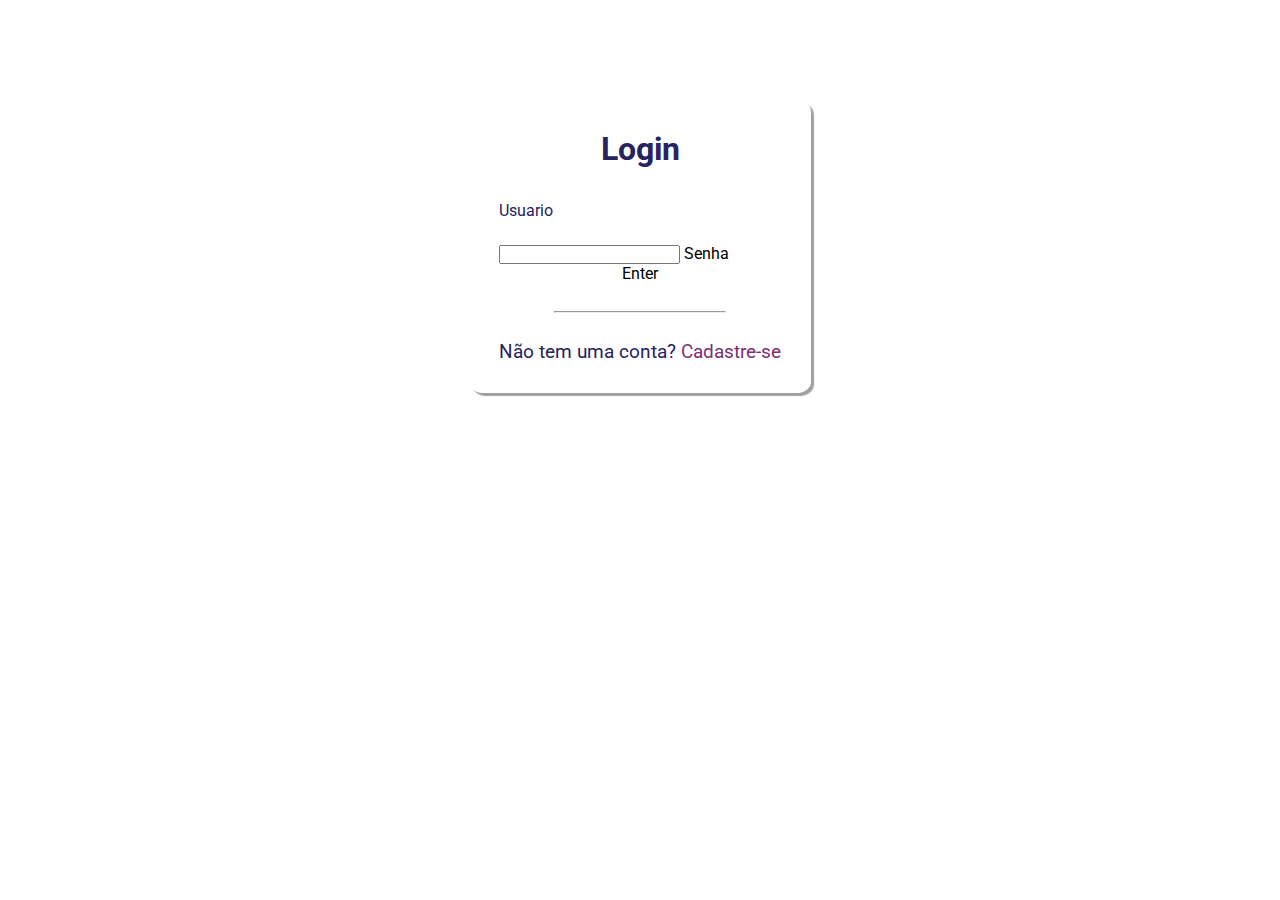
<file: index.html>
<!DOCTYPE html>
<html lang="pt-BR">
  <head>
    <meta charset="utf-8">
    <meta name="viewport" content="width=device-width, initial-scale=1.0">
    <meta http-equiv="refresh" content="30">
    <title>Login</title>
    <link rel="stylesheet" href="./css/index.css">

    <style>

    </style>

  </head>
  <body>
    <div class='container'>
      <div class='card'>
        <h1>Login</h1>

        <div class='label-float'>
          <input type='text' id='usuario' placeholder=""=''>
          <label for='usuario'>Usuario</label>
        </div>

        <div class='label-foot'>
          <input type='password' id='senha' placeholder="">
          <label for='senha'>Senha</label>
        </div>

        <div class='justify-center'>
          <botton>Enter</botton>
        </div>

        <div class='justify-center'>
          <hr>
        </div>

        <p>Não tem uma conta?
          <a href=''>Cadastre-se</a>
        </p>
      </div>
    </div>
  </body>
</html>
</file>
<file: css/index.css>
@import url('https://fonts.googleapis.com/css2?family=Bebas+Neue&family=Great+Vibes&family=Roboto:ital,wght@0,100;0,300;0,400;0,500;0,700;0,900;1,100;1,300;1,400;1,500;1,700;1,900&display=swap');

*{
  margin: 0;
  padding: 0;
  font-family: 'Roboto', sans-serif;
}

body {
  background-image: url(https://images.unsplash.com/photo-1506619216599-9d16d0903dfd?ixlib=rb-1.2.1&ixid=MnwxMjA3fDB8MHxwaG90by1wYWdlfHx8fGVufDB8fHx8&auto=format&fit=crop&w=1469&q=80);
  background-repeat: no-repeat;
  background-size: cover;
  background-attachment: fixed;
}

.container {
  display: flex;
  justify-content: center;
  width: 100%;
  margin-top: 100px;
}

.card {
  background-color: #ffffff80;
  padding: 30px;
  border-radius: 4%;
  box-shadow: 3px 3px 1px 0px #00000060;
}

h1 {
  text-align: center;
  margin-bottom: 20px;
  color: #272262
}

.label-float input {
  width: 100%;
  padding: 5px 5px;
  display: inline-block;
  border: 0;
  border-bottom: 2px solid #272262
  background-color: transparente;
  outline: none;
  min-width: 180px;
  font-size: 16px;
  transition: all .3s ease-out;
  border-radius: 0;
}

.label-float {
  position: relative;
  padding-top: 13px;
  margin-top: 5%;
  margin-bottom: 5%;
}

.label-float input: focus {
  border-bottom: 2px solid #4038a0;
}

.label-float label {
  color: #272262;
  pointer-events: none;
  position: absolute;
  top: 0;
  left: 0;
  margin-top: 13px;
  transition: all .3s ease-out;
}

.label-float input: focus + label {
  font-size: 13px;
  margin-top: 0;
  color: #4038a0
}

button {
  background-color: transparente;
  border-color: #272262;
  color: #272262;
  padding: 6px;
  font-weight: bold;
  font-size: 12pt;
  margin-top: 20px;
  border-radius: 4px;
  cursor: pointer;
  outline: all .4s ease-out;
}

button:hover {
  background-color: #272262;
  color: #fff;
}

.justify-center {
  display: flex;
  justify-content: center;
}

hr {
  margin-top: 10%;
  margin-bottom: 10%;
  width: 60%;
}

p {
  color: #272262;
  font-size: 14pt;
  text-align: center;
}

a {
  color: #7a3077;
  font-size: bold;
  text-decoration: none;
  transition: all .3s ease-out;
}

a: hover {
  color: #272262;
}
</file>
